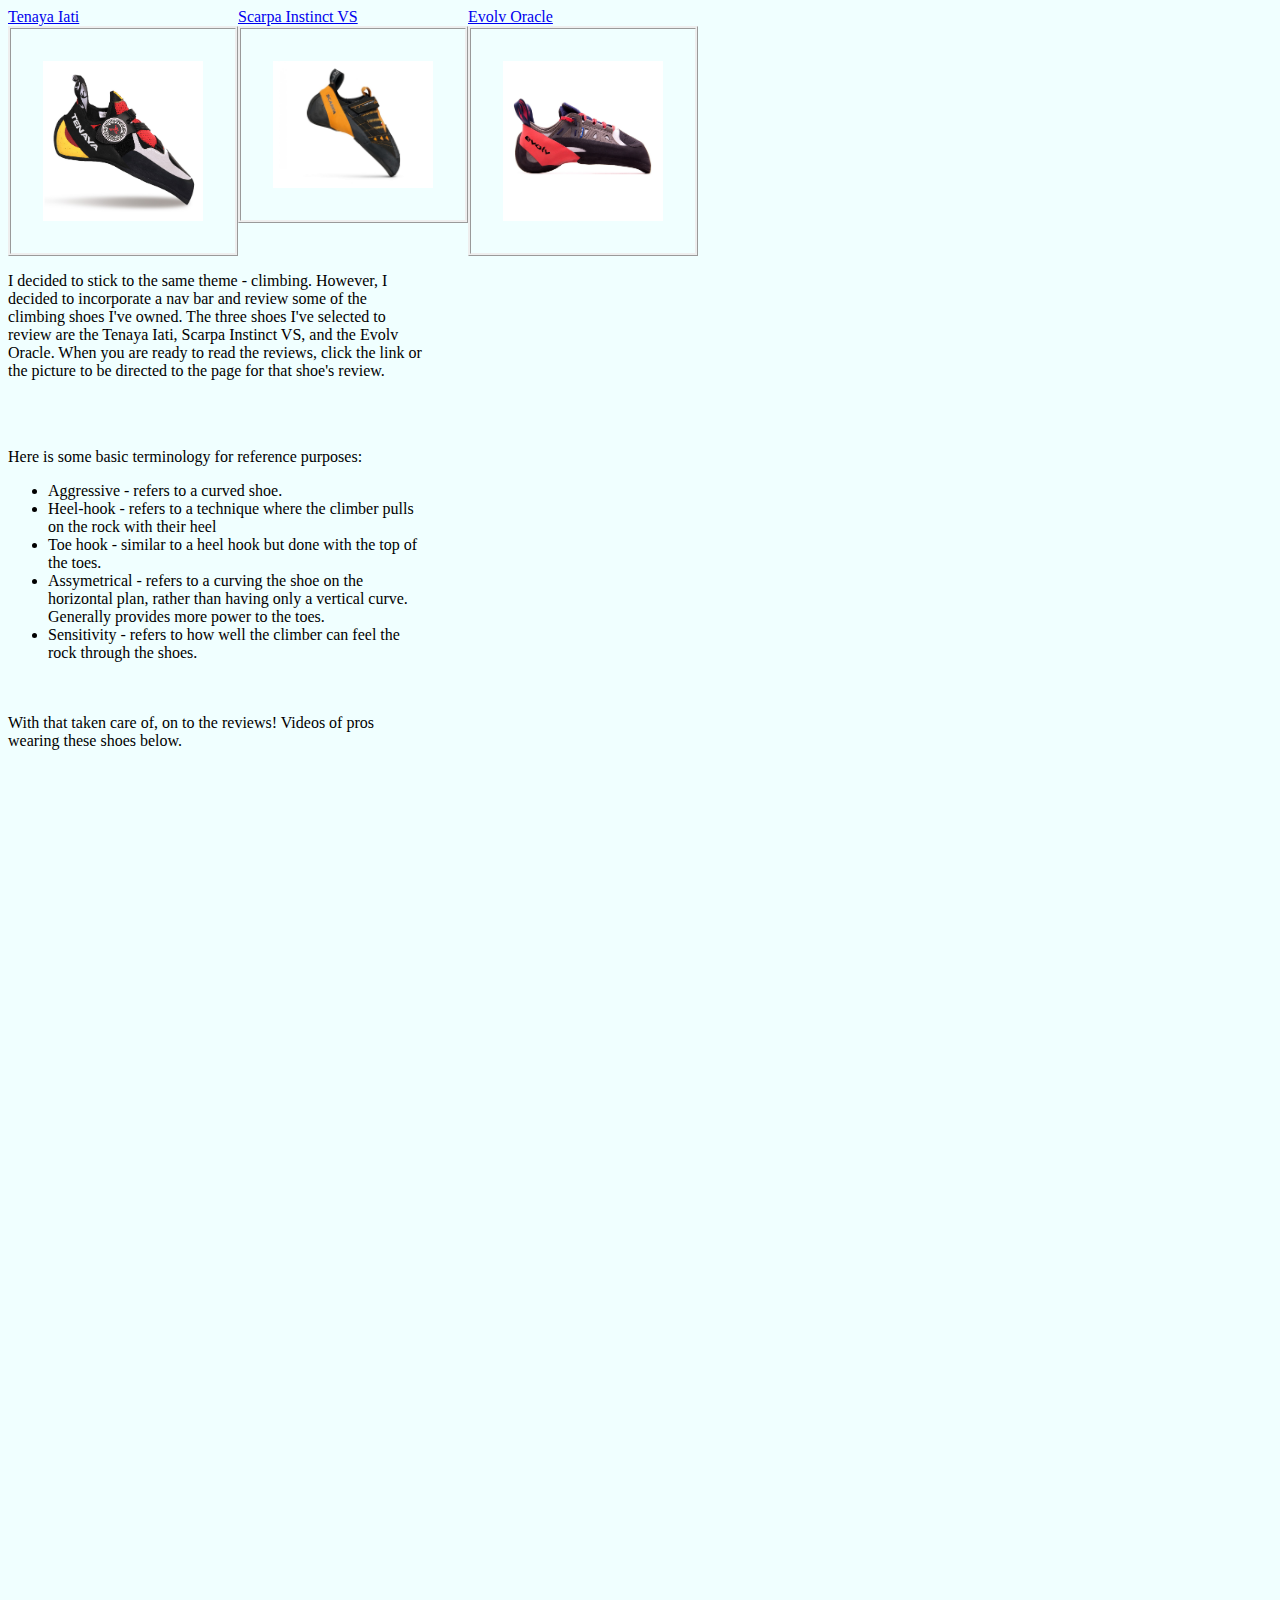
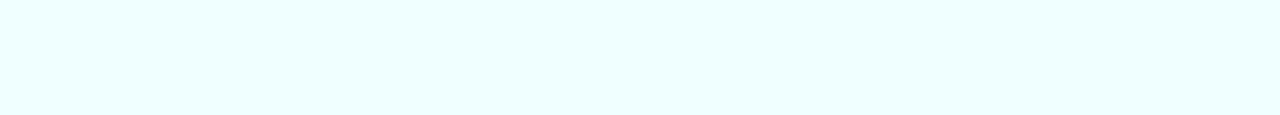
<file: index.html>
<!DOCTYPE html>
<html lang="en">
<head>
    <meta charset="UTF-8">
    <meta name="viewport" content="width=device-width, initial-scale=1.0">
    <title>Document</title>
    <link rel="stylesheet" href="./style.css">
</head>
<body>
    <!-- nav bar -->
   <nav class="nav">
       <a href="./tenaya.html">Tenaya Iati
            <img class="photo" src="./photos/Tenaya.jpg">
       </a>
       <a href="./scarpa.html">Scarpa Instinct VS
            <img class="photo" src="./photos/Instinct_VS.jpg">
       </a>
       <a href="./evolv.html">Evolv Oracle
            <img class="photo" src="./photos/Evolv_Oracle.jpg">
       </a>
   </nav>
   <!-- Text / lists -->
   <div id="explanationContainer">
       <div id="explanation">
           <p>I decided to stick to the same theme - climbing. However, I decided to incorporate a nav bar and review some of the climbing shoes I've owned. The three shoes I've selected to review are the Tenaya Iati, Scarpa Instinct VS, and the Evolv Oracle. When you are ready to read the reviews, click the link or the picture to be directed to the page for that shoe's review.
           </p>
           <br></br>
           <p>Here is some basic terminology for reference purposes:</p>
           <ul id="list">
               <li>Aggressive - refers to a curved shoe.</li>
               <li>Heel-hook - refers to a technique where the climber pulls on the rock with their heel</li>
               <li>Toe hook - similar to a heel hook but done with the top of the toes.</li>
               <li>Assymetrical - refers to a curving the shoe on the horizontal plan, rather than having only a vertical curve. Generally provides more power to the toes.
               <li>Sensitivity - refers to how well the climber can feel the rock through the shoes.</li>
           </ul>
           <br></br>
           With that taken care of, on to the reviews! Videos of pros wearing these shoes below. 
       </div>

       <!-- Displays grid -->
       <div id="gridCon">
           <div class="grid">
            <iframe width="560" height="315" src="https://www.youtube.com/embed/BTDINdBI7qY" frameborder="0" allow="accelerometer; autoplay; encrypted-media; gyroscope; picture-in-picture" allowfullscreen></iframe>
           </div>
           <div class="grid"><iframe width="560" height="315" src="https://www.youtube.com/embed/ei4cyB2xCpQ" frameborder="0" allow="accelerometer; autoplay; encrypted-media; gyroscope; picture-in-picture" allowfullscreen></iframe></div>
           <div class="grid"><iframe width="560" height="315" src="https://www.youtube.com/embed/LQo1Dr9Bb7s" frameborder="0" allow="accelerometer; autoplay; encrypted-media; gyroscope; picture-in-picture" allowfullscreen></iframe></div>
       </div>
   </div>

    
</body>
</html>
</file>
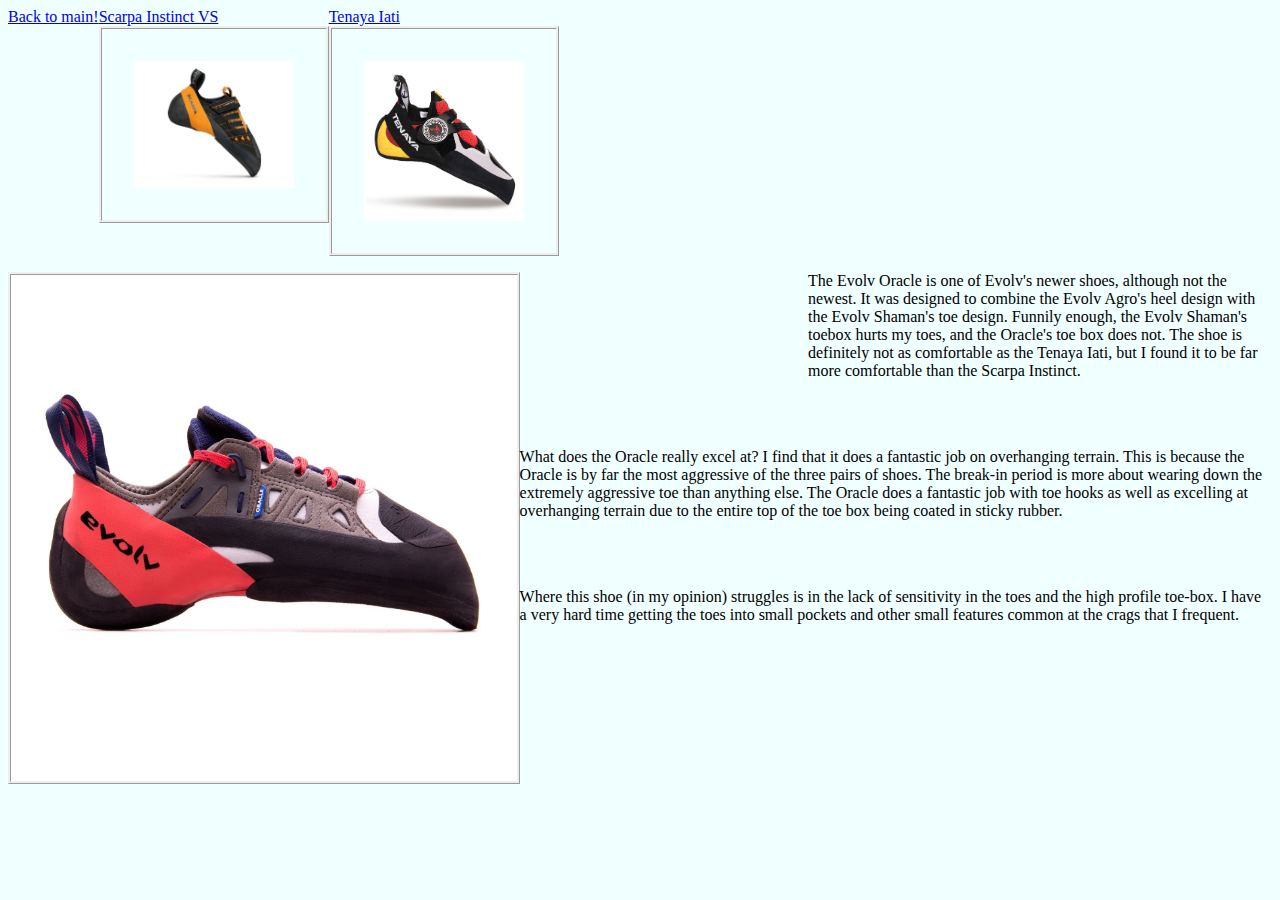
<file: evolv.html>
<!DOCTYPE html>
<html lang="en">
<head>
    <meta charset="UTF-8">
    <meta name="viewport" content="width=device-width, initial-scale=1.0">
    <title>Document</title>
    <link rel="stylesheet" href="style.css">
</head>
<body>
    <nav class="nav">
        <a href="index.html">Back to main!
       </a>
       <a href="./scarpa.html">Scarpa Instinct VS
            <img class="photo" src="./photos/Instinct_VS.jpg">
       </a>
       <a href="./tenaya.html">Tenaya Iati
            <img class="photo" src="./photos/Tenaya.jpg">
       </a>
      </nav> 
       <div id="evolv">
           <img src="./photos/Evolv_Oracle.jpg">
           <p class="review">The Evolv Oracle is one of Evolv's newer shoes, although not the newest. It was designed to combine the Evolv Agro's heel design with the Evolv Shaman's toe design. Funnily enough, the Evolv Shaman's toebox hurts my toes, and the Oracle's toe box does not. The shoe is definitely not as comfortable as the Tenaya Iati, but I found it to be far more comfortable than the Scarpa Instinct. </p>
           <br></br>
           <p>What does the Oracle really excel at? I find that it does a fantastic job on overhanging terrain. This is because the Oracle is by far the most aggressive of the three pairs of shoes. The break-in period is more about wearing down the extremely aggressive toe than anything else. The Oracle does a fantastic job with toe hooks as well as excelling at overhanging terrain due to the entire top of the toe box being coated in sticky rubber. </p>
           <br></br>
           <p>Where this shoe (in my opinion) struggles is in the lack of sensitivity in the toes and the high profile toe-box. I have a very hard time getting the toes into small pockets and other small features common at the crags that I frequent.</p>
       </div> 
</body>
</html>
</file>
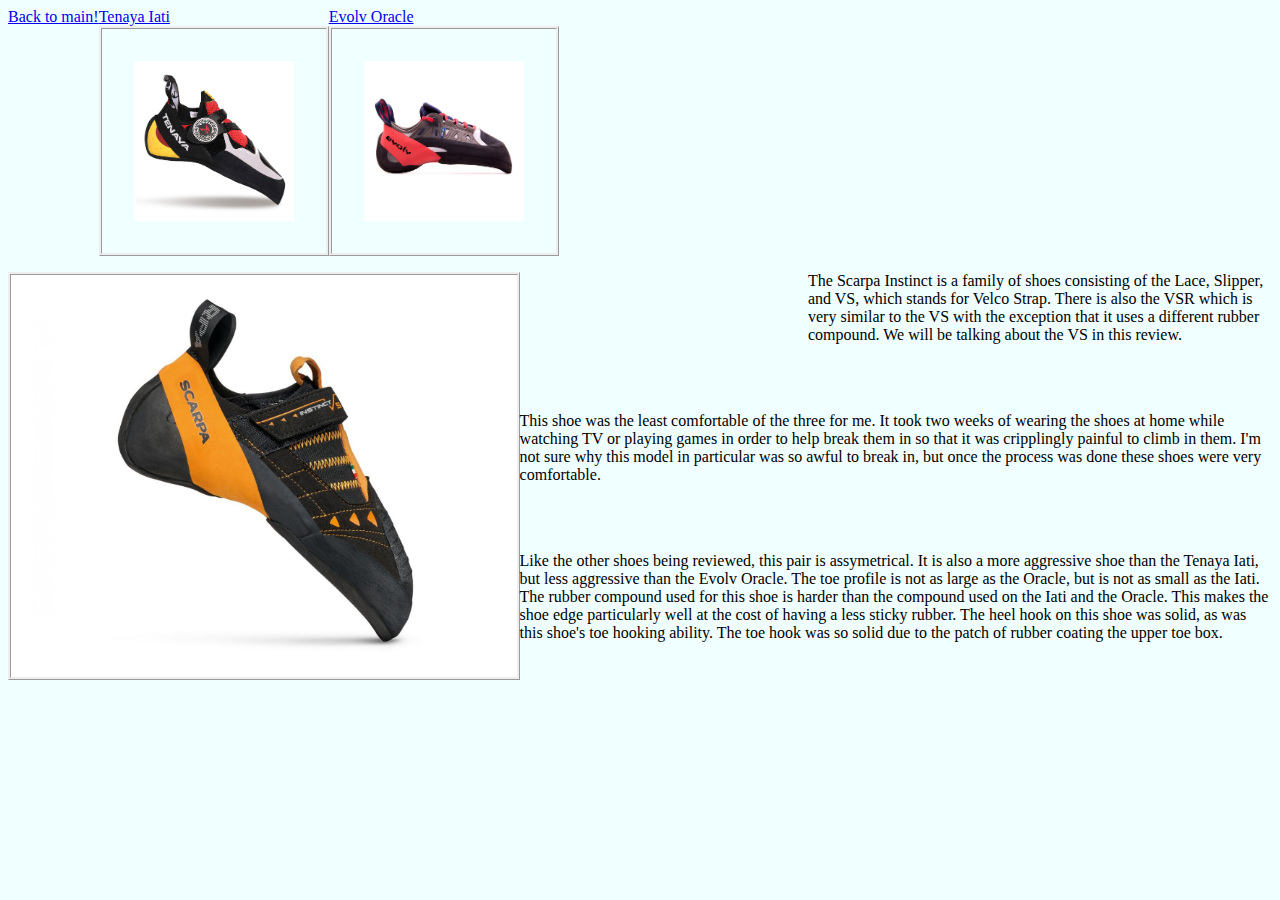
<file: scarpa.html>
<!DOCTYPE html>
<html lang="en">
<head>
    <meta charset="UTF-8">
    <meta name="viewport" content="width=device-width, initial-scale=1.0">
    <title>Document</title>
    <link rel="stylesheet" href="./style.css">
</head>
<body>
    <nav class="nav">
        <a href="index.html">Back to main!
       </a>
       <a href="./tenaya.html">Tenaya Iati
            <img class="photo" src="./photos/Tenaya.jpg">
       </a>
       <a href="./evolv.html">Evolv Oracle
            <img class="photo" src="./photos/Evolv_Oracle.jpg">
       </a>
       </nav> 
       <div id="scarpa">
           <img src="./photos/Instinct_VS.jpg">
           <p class="review">The Scarpa Instinct is a family of shoes consisting of the Lace, Slipper, and VS, which stands for Velco Strap. There is also the VSR which is very similar to the VS with the exception that it uses a different rubber compound. We will be talking about the VS in this review.</p>
           <br></br>
           <p>This shoe was the least comfortable of the three for me. It took two weeks of wearing the shoes at home while watching TV or playing games in order to help break them in so that it was cripplingly painful to climb in them. I'm not sure why this model in particular was so awful to break in, but once the process was done these shoes were very comfortable.</p>
           <br></br>
           <p>Like the other shoes being reviewed, this pair is assymetrical. It is also a more aggressive shoe than the Tenaya Iati, but less aggressive than the Evolv Oracle. The toe profile is not as large as the Oracle, but is not as small as the Iati. The rubber compound used for this shoe is harder than the compound used on the Iati and the Oracle. This makes the shoe edge particularly well at the cost of having a less sticky rubber. The heel hook on this shoe was solid, as was this shoe's toe hooking ability. The toe hook was so solid due to the patch of rubber coating the upper toe box. </p>
       </div>
    
</body>
</html>
</file>
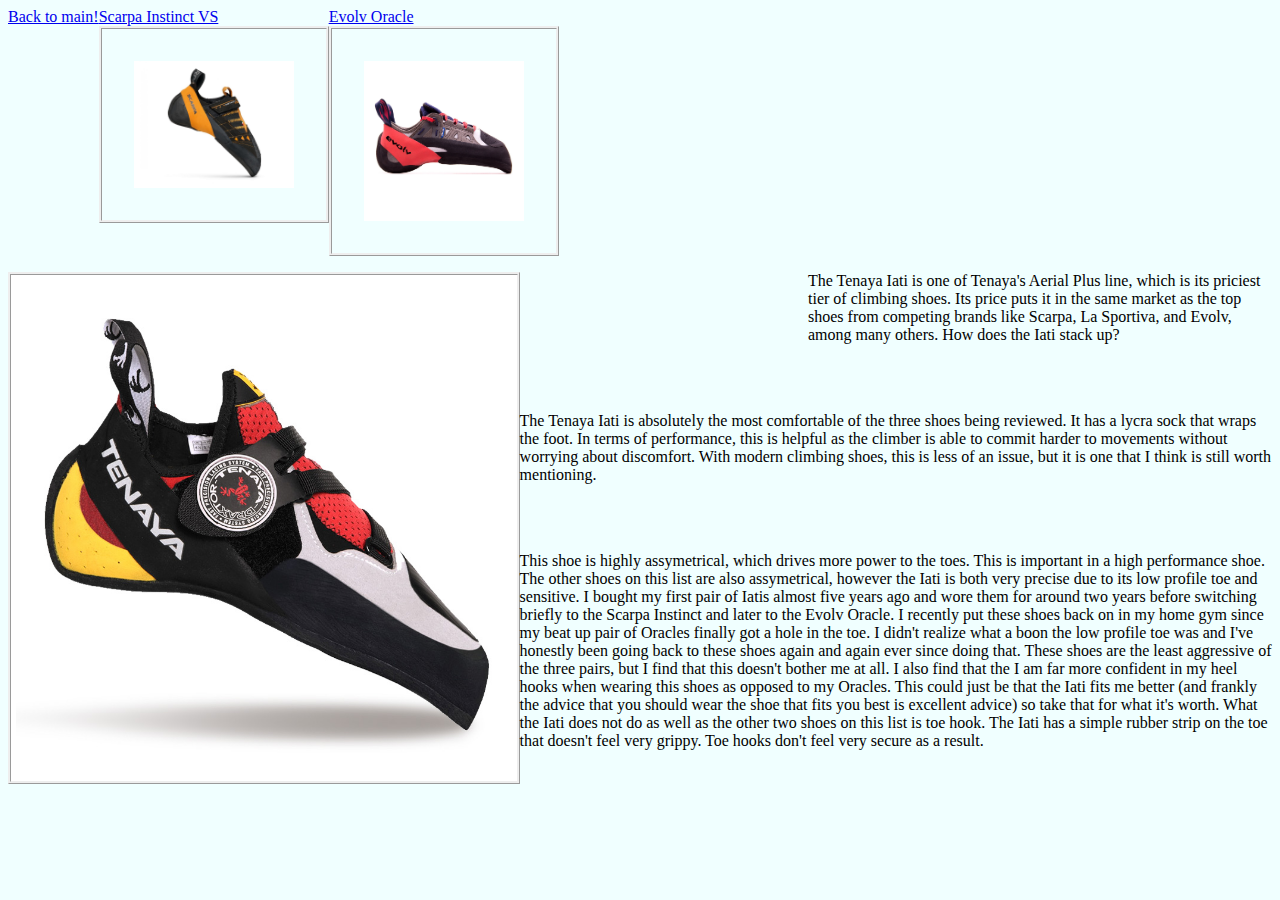
<file: tenaya.html>
<!DOCTYPE html>
<html lang="en">
<head>
    <meta charset="UTF-8">
    <meta name="viewport" content="width=device-width, initial-scale=1.0">
    <title>Document</title>
    <link rel="stylesheet" href="./style.css">
</head>
<body>
   <nav class="nav">
    <a href="index.html">Back to main!
   </a>
   <a href="./scarpa.html">Scarpa Instinct VS
        <img class="photo" src="./photos/Instinct_VS.jpg">
   </a>
   <a href="./evolv.html">Evolv Oracle
        <img class="photo" src="./photos/Evolv_Oracle.jpg">
   </a>
   </nav> 
   <div id="iati">
       <img src="./photos/Tenaya.jpg">
       <p class="review">The Tenaya Iati is one of Tenaya's Aerial Plus line, which is its priciest tier of climbing shoes. Its price puts it in the same market as the top shoes from competing brands like Scarpa, La Sportiva, and Evolv, among many others. How does the Iati stack up?</p>
       <br></br>
       <p>The Tenaya Iati is absolutely the most comfortable of the three shoes being reviewed. It has a lycra sock that wraps the foot. In terms of performance, this is helpful as the climber is able to commit harder to movements without worrying about discomfort. With modern climbing shoes, this is less of an issue, but it is one that I think is still worth mentioning.</p>
       <br></br>
       <p>This shoe is highly assymetrical, which drives more power to the toes. This is important in a high performance shoe. The other shoes on this list are also assymetrical, however the Iati is both very precise due to its low profile toe and sensitive. I bought my first pair of Iatis almost five years ago and wore them for around two years before switching briefly to the Scarpa Instinct and later to the Evolv Oracle. I recently put these shoes back on in my home gym since my beat up pair of Oracles finally got a hole in the toe. I didn't realize what a boon the low profile toe was and I've honestly been going back to these shoes again and again ever since doing that. These shoes are the least aggressive of the three pairs, but I find that this doesn't bother me at all. I also find that the I am far more confident in my heel hooks when wearing this shoes as opposed to my Oracles. This could just be that the Iati fits me better (and frankly the advice that you should wear the shoe that fits you best is excellent advice) so take that for what it's worth. What the Iati does not do as well as the other two shoes on this list is toe hook. The Iati has a simple rubber strip on the toe that doesn't feel very grippy. Toe hooks don't feel very secure as a result.</p>
   </div>

</body>
</html>
</file>
<file: style.css>
/* Flex */
.nav {
    display: flex;
    width: 100%;
}

.nav img {
    display: flex;
}
/* Includes padding and border */
.photo {
   width: 10em;
   height: auto;
   padding: 2em;
   border-style: ridge;
}

#explanationContainer {
    width: 33%;
    position: static;
}

body {
    background-color: azure;
}

/* Contains float (This is really useful!!!) */
#iati img {
    float: left;
    border-style: ridge;
    width: 40%;
}

.review {
    margin-left: 50em;
    
}

/* float */
#scarpa img {
    float: left;
    border-style: ridge;
    width: 40%;
}

/* float */
#evolv img {
    float: left;
    border-style: ridge;
    width: 40%;
}

/* grid */
#gridCon {
    display: grid;
}
</file>
